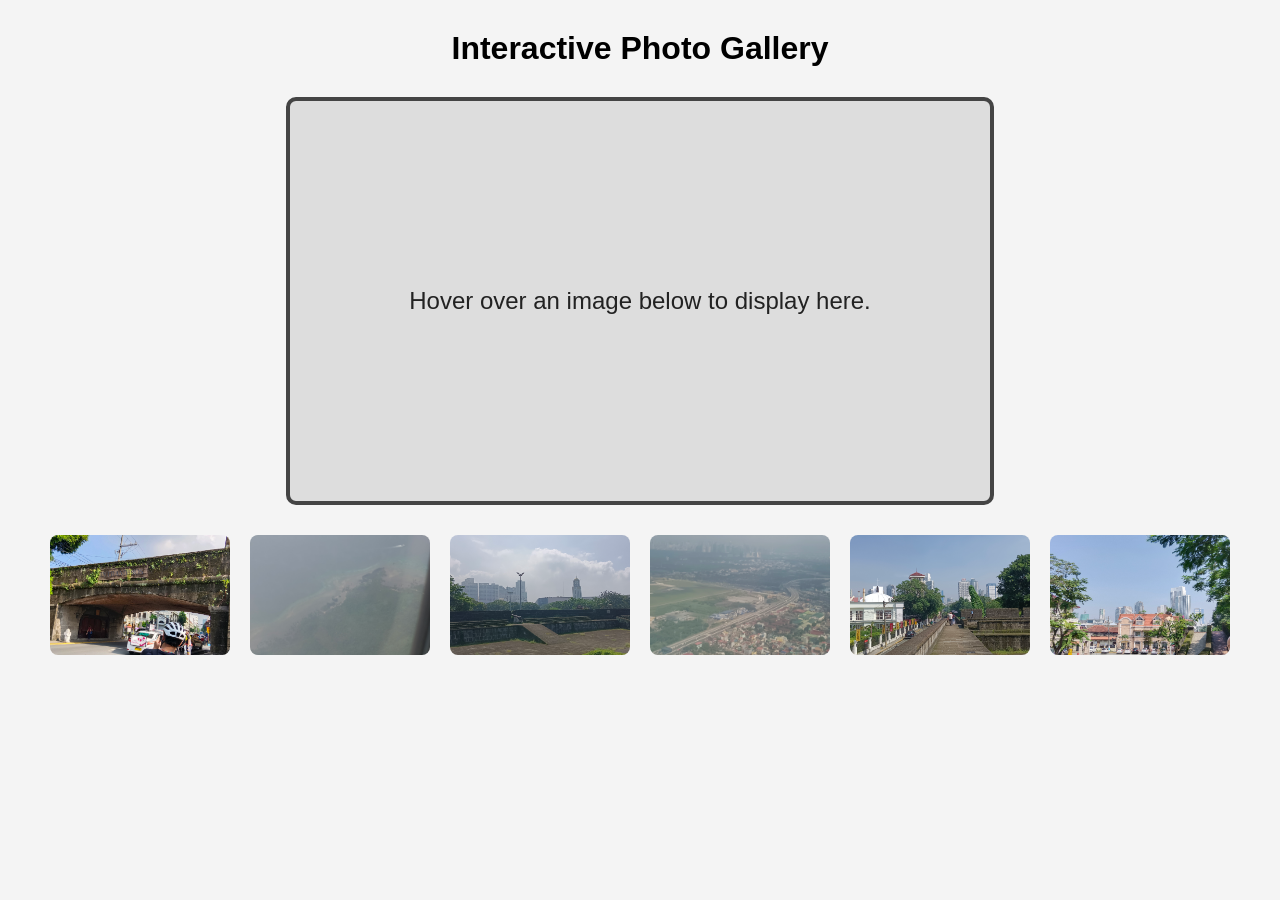
<file: Index.html>
<!DOCTYPE html>
<html lang="en">
<head>
    <meta charset="UTF-8">
    <meta name="viewport" content="width=device-width, initial-scale=1.0">
    <title>Interactive Photo Gallery</title>

    <link rel="stylesheet" href="style.css">
</head>
<body>

<h1>Interactive Photo Gallery</h1>

<div id="image">
    Hover over an image below to display here.
</div>

<div class="gallery">

    <img src="Intra.jpg"
         alt="Image One"
         onmouseover="upDate(this)"
         onmouseout="undo()">

    <img src="Plane.jpg"
         alt="Image Two"
         onmouseover="upDate(this)"
         onmouseout="undo()">

    <img src="Wall.jpg"
         alt="Image Three"
         onmouseover="upDate(this)"
         onmouseout="undo()">

    <img src="Sky.jpg"
         alt="Image Four"
         onmouseover="upDate(this)"
         onmouseout="undo()">

    <img src="Mapua.jpg"
         alt="Image Five"
         onmouseover="upDate(this)"
         onmouseout="undo()">

    <img src="Manila.jpg"
         alt="Image Six"
         onmouseover="upDate(this)"
         onmouseout="undo()">

</div>

<script src="script.js"></script>

</body>
</html>
</file>
<file: style.css>
body{
    font-family: Arial, Helvetica, sans-serif;
    background:#f4f4f4;
    text-align:center;
    margin:30px;
}

h1{
    margin-bottom:30px;
}

#image{
    width:700px;
    height:400px;
    margin:auto;
    border:4px solid #444;
    border-radius:10px;
    background:#ddd;
    background-size:cover;
    background-position:center;
    display:flex;
    justify-content:center;
    align-items:center;
    font-size:1.5em;
    color:#222;
    margin-bottom:30px;
}

.gallery{
    display:flex;
    justify-content:center;
    gap:20px;
    flex-wrap:wrap;
}

.gallery img{
    width:180px;
    height:120px;
    object-fit:cover;
    border-radius:8px;
    cursor:pointer;
    transition:.3s;
}

.gallery img:hover{
    transform:scale(1.08);
}
</file>
